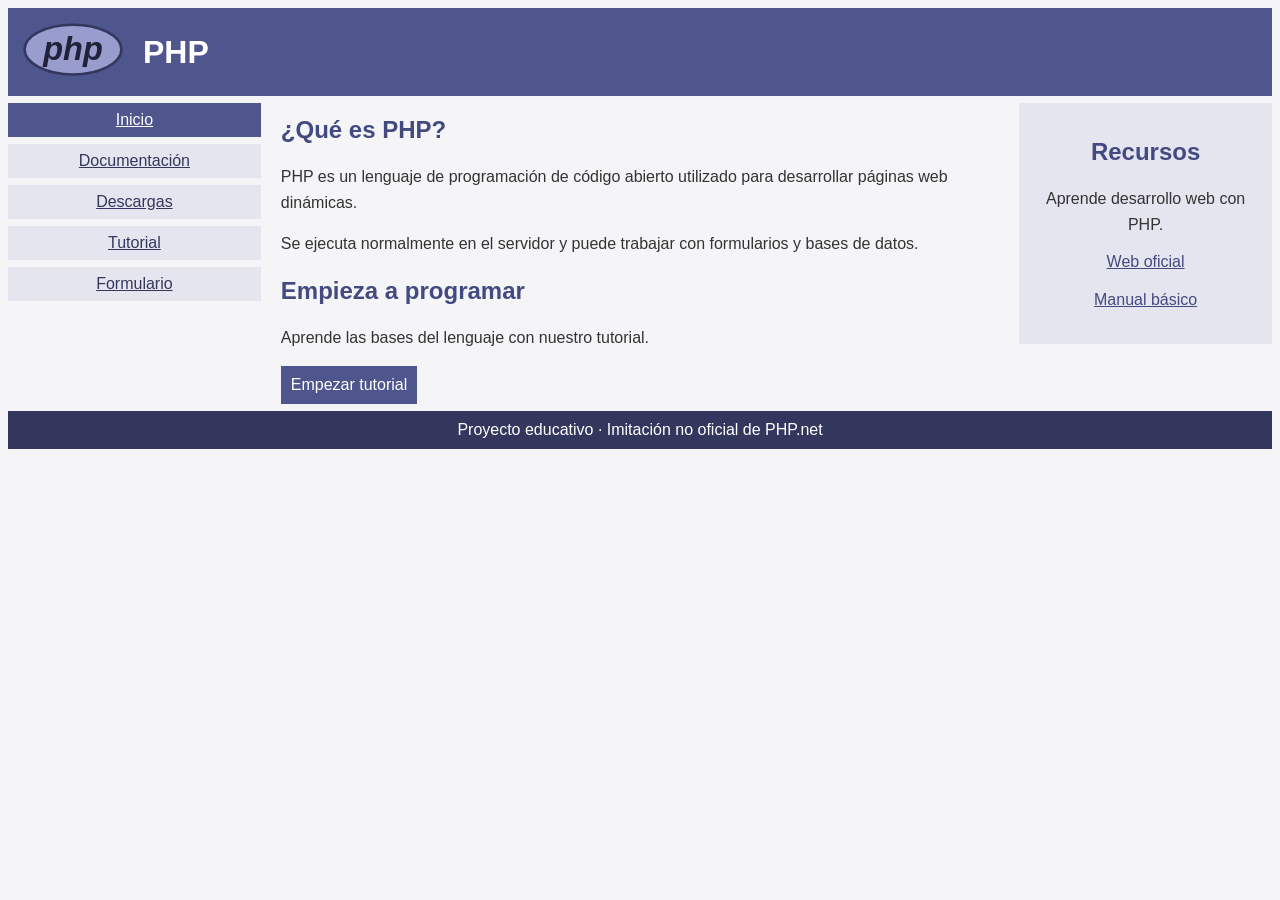
<file: index.html>
<!DOCTYPE html>
<html lang="es">
<head>
<meta charset="UTF-8">
<meta name="viewport" content="width=device-width, initial-scale=1.0">
<title>PHP - Inicio</title>
<link rel="stylesheet" href="css/estil.css">
<link rel="icon" type="image/svg+xml" href="images/favicon.svg">
<script src="script.js" defer></script>
</head>
<body>
<!-- Capçalera -->
<div class="cap"><a href="index.html"><img src="images/favicon.svg" alt="PHP"></a><h1>PHP</h1></div>
<div style="overflow:auto">
<!-- Menú -->
<div class="menu"><a href="index.html" aria-current="page">Inicio</a>
<a href="documentacion.html">Documentación</a>
<a href="descargas.html">Descargas</a>
<a href="tutorial.html">Tutorial</a>
<a href="formulario.html">Formulario</a></div>
<!-- Cos principal -->
<div class="main"><h2>¿Qué es PHP?</h2><p>PHP es un lenguaje de programación de código abierto utilizado para desarrollar páginas web dinámicas.</p><p>Se ejecuta normalmente en el servidor y puede trabajar con formularios y bases de datos.</p><h2>Empieza a programar</h2><p>Aprende las bases del lenguaje con nuestro tutorial.</p><a class="boton" href="tutorial.html">Empezar tutorial</a></div>
<!-- Columna dreta -->
<div class="right"><h2>Recursos</h2><p>Aprende desarrollo web con PHP.</p><a href="https://www.php.net/">Web oficial</a><p><a href="documentacion.html">Manual básico</a></p></div>
</div>
<!-- Peu de pàgina -->
<div class="peu">Proyecto educativo · Imitación no oficial de PHP.net</div>
</body>
</html>
</file>
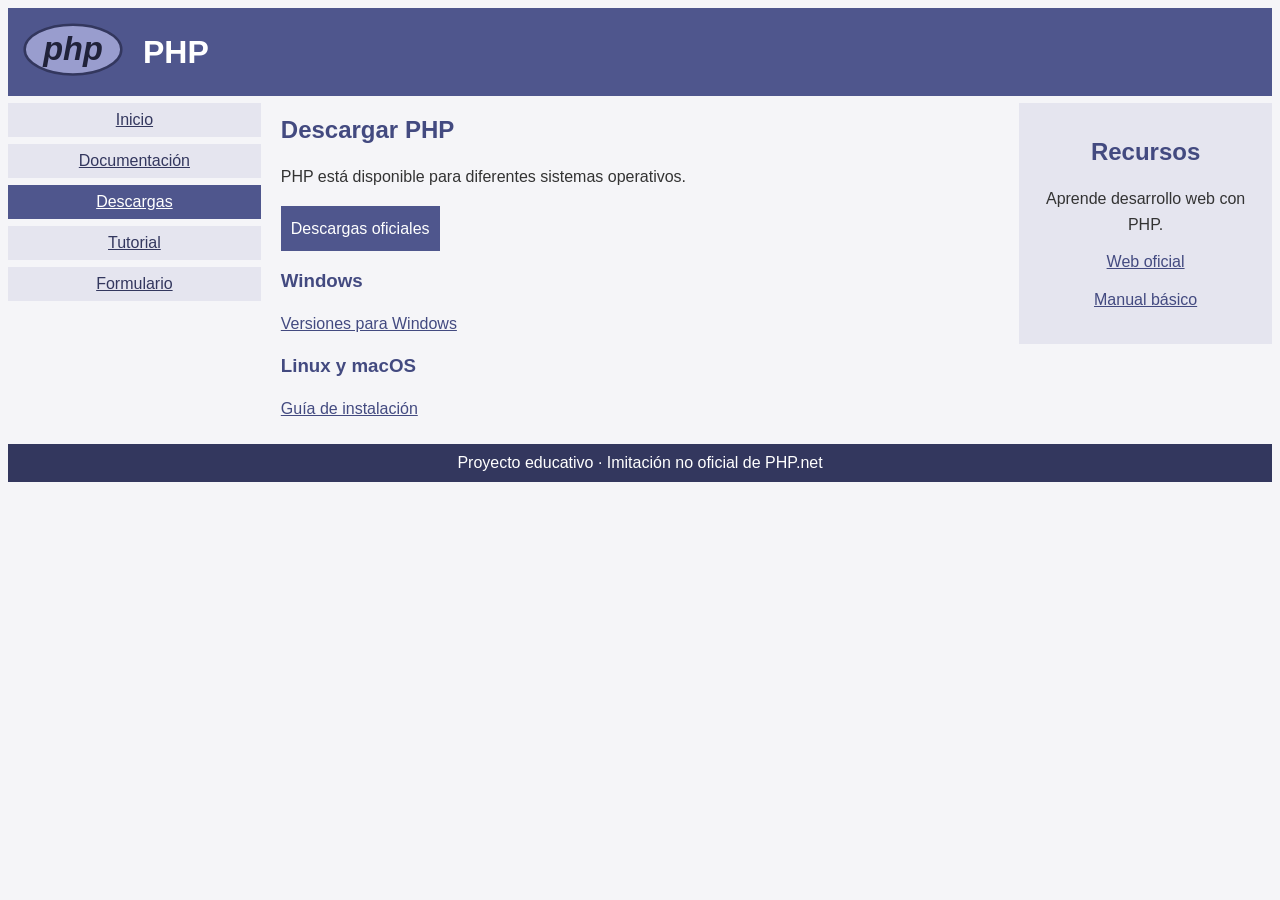
<file: descargas.html>
<!DOCTYPE html>
<html lang="es">
<head>
<meta charset="UTF-8">
<meta name="viewport" content="width=device-width, initial-scale=1.0">
<title>PHP - Descargas</title>
<link rel="stylesheet" href="css/estil.css">
<link rel="icon" type="image/svg+xml" href="images/favicon.svg">
<script src="script.js" defer></script>
</head>
<body>
<!-- Capçalera -->
<div class="cap"><a href="index.html"><img src="images/favicon.svg" alt="PHP"></a><h1>PHP</h1></div>
<div style="overflow:auto">
<!-- Menú -->
<div class="menu"><a href="index.html">Inicio</a>
<a href="documentacion.html">Documentación</a>
<a href="descargas.html" aria-current="page">Descargas</a>
<a href="tutorial.html">Tutorial</a>
<a href="formulario.html">Formulario</a></div>
<!-- Cos principal -->
<div class="main"><h2>Descargar PHP</h2><p>PHP está disponible para diferentes sistemas operativos.</p><p><a class="boton" href="https://www.php.net/downloads.php">Descargas oficiales</a></p><h3>Windows</h3><p><a href="https://windows.php.net/download/">Versiones para Windows</a></p><h3>Linux y macOS</h3><p><a href="https://www.php.net/manual/es/install.php">Guía de instalación</a></p></div>
<!-- Columna dreta -->
<div class="right"><h2>Recursos</h2><p>Aprende desarrollo web con PHP.</p><a href="https://www.php.net/">Web oficial</a><p><a href="documentacion.html">Manual básico</a></p></div>
</div>
<!-- Peu de pàgina -->
<div class="peu">Proyecto educativo · Imitación no oficial de PHP.net</div>
</body>
</html>
</file>
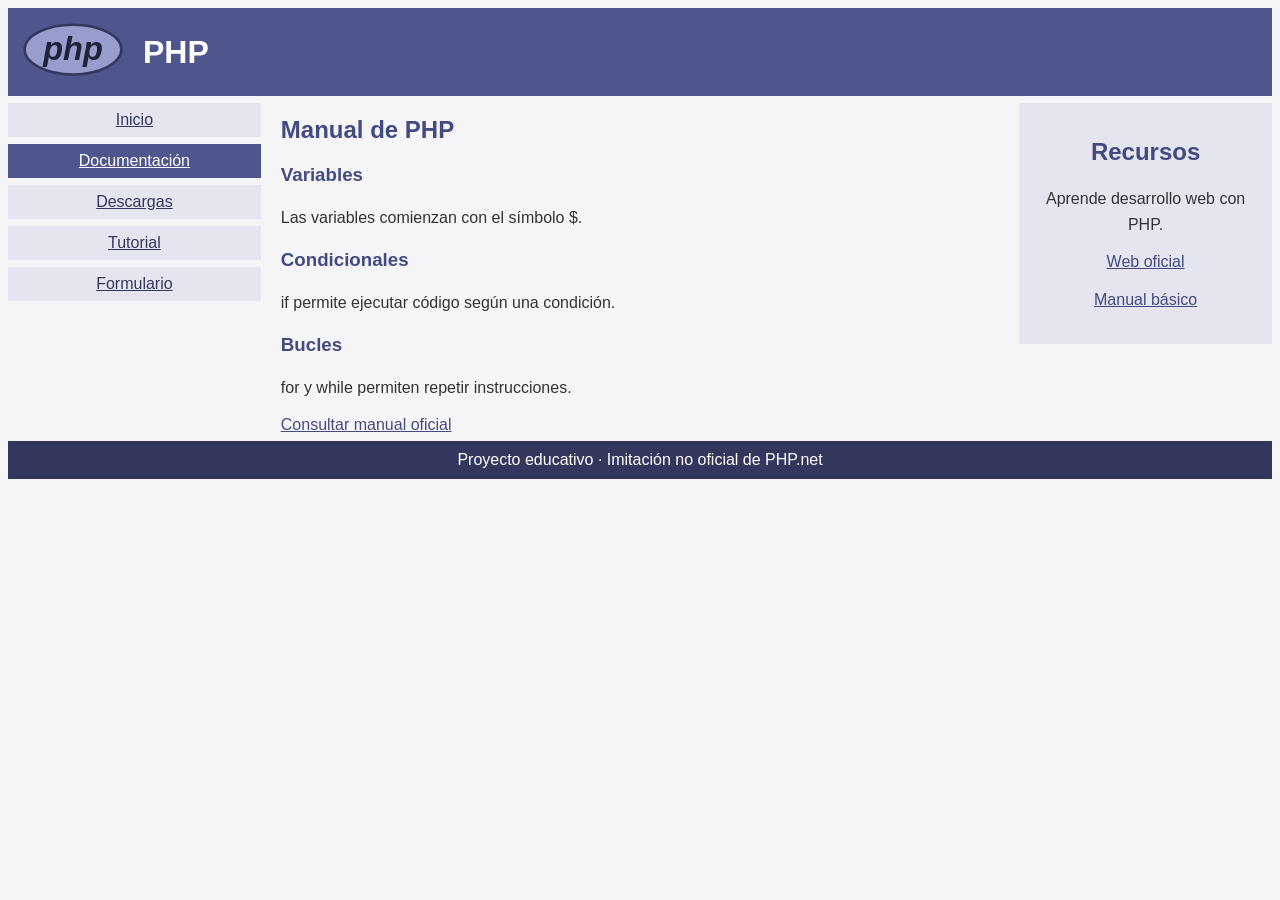
<file: documentacion.html>
<!DOCTYPE html>
<html lang="es">
<head>
<meta charset="UTF-8">
<meta name="viewport" content="width=device-width, initial-scale=1.0">
<title>PHP - Documentación</title>
<link rel="stylesheet" href="css/estil.css">
<link rel="icon" type="image/svg+xml" href="images/favicon.svg">
<script src="script.js" defer></script>
</head>
<body>
<!-- Capçalera -->
<div class="cap"><a href="index.html"><img src="images/favicon.svg" alt="PHP"></a><h1>PHP</h1></div>
<div style="overflow:auto">
<!-- Menú -->
<div class="menu"><a href="index.html">Inicio</a>
<a href="documentacion.html" aria-current="page">Documentación</a>
<a href="descargas.html">Descargas</a>
<a href="tutorial.html">Tutorial</a>
<a href="formulario.html">Formulario</a></div>
<!-- Cos principal -->
<div class="main"><h2>Manual de PHP</h2><h3>Variables</h3><p>Las variables comienzan con el símbolo $.</p><h3>Condicionales</h3><p>if permite ejecutar código según una condición.</p><h3>Bucles</h3><p>for y while permiten repetir instrucciones.</p><a href="https://www.php.net/manual/es/">Consultar manual oficial</a></div>
<!-- Columna dreta -->
<div class="right"><h2>Recursos</h2><p>Aprende desarrollo web con PHP.</p><a href="https://www.php.net/">Web oficial</a><p><a href="documentacion.html">Manual básico</a></p></div>
</div>
<!-- Peu de pàgina -->
<div class="peu">Proyecto educativo · Imitación no oficial de PHP.net</div>
</body>
</html>
</file>
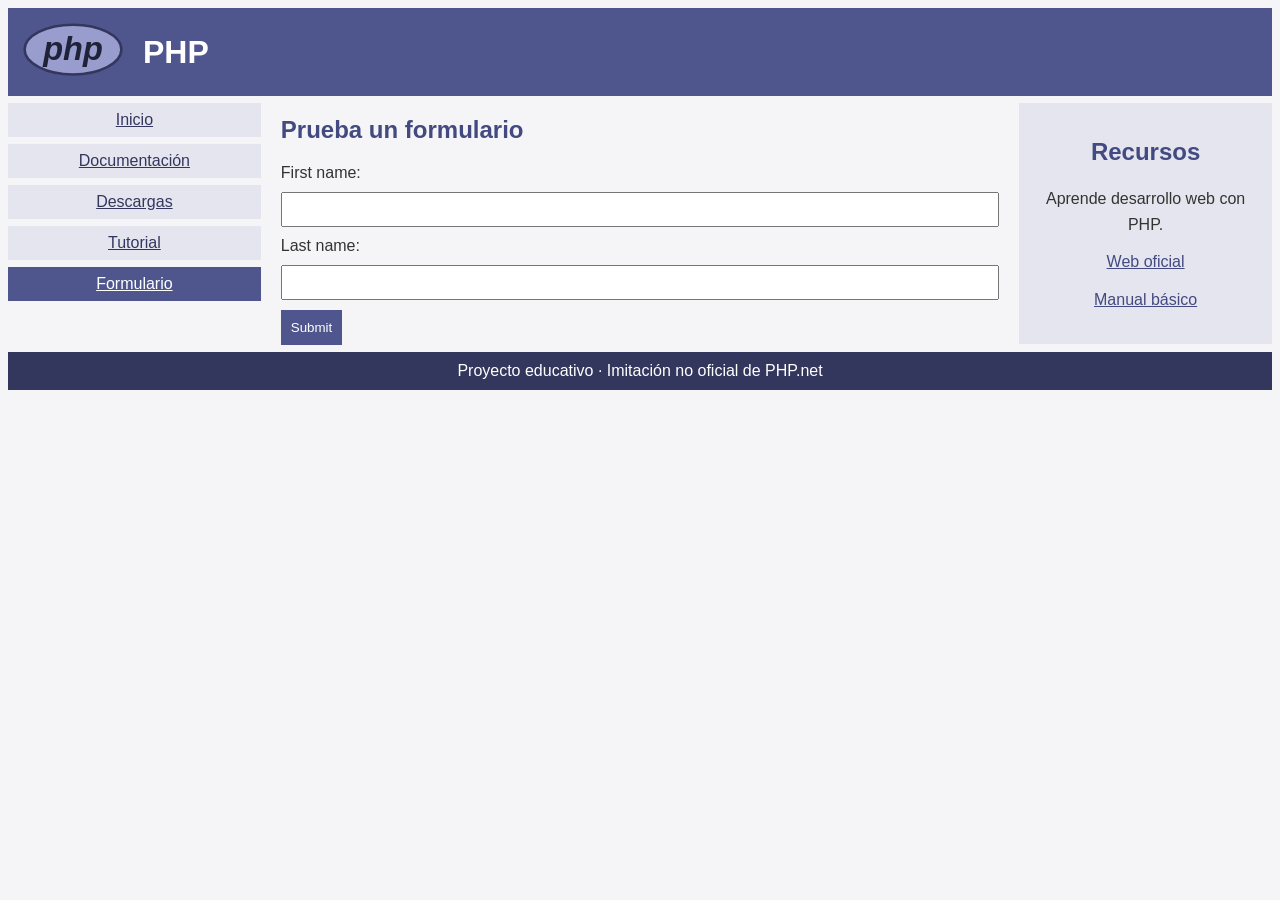
<file: formulario.html>
<!DOCTYPE html>
<html lang="es">
<head>
<meta charset="UTF-8">
<meta name="viewport" content="width=device-width, initial-scale=1.0">
<title>PHP - Formulario</title>
<link rel="stylesheet" href="css/estil.css">
<link rel="icon" type="image/svg+xml" href="images/favicon.svg">
<script src="script.js" defer></script>
</head>
<body>
<!-- Capçalera -->
<div class="cap"><a href="index.html"><img src="images/favicon.svg" alt="PHP"></a><h1>PHP</h1></div>
<div style="overflow:auto">
<!-- Menú -->
<div class="menu"><a href="index.html">Inicio</a>
<a href="documentacion.html">Documentación</a>
<a href="descargas.html">Descargas</a>
<a href="tutorial.html">Tutorial</a>
<a href="formulario.html" aria-current="page">Formulario</a></div>
<!-- Cos principal -->
<div class="main"><h2>Prueba un formulario</h2><form id="formulario"><label for="fname">First name:</label><input id="fname" name="fname" required><label for="lname">Last name:</label><input id="lname" name="lname" required><button type="submit">Submit</button></form><section id="resultado" hidden aria-live="polite"><h2>Submitted Form Data</h2><p>Your input was received as:</p><p>First name: <span id="nombre"></span></p><p>Last name: <span id="apellido"></span></p></section></div>
<!-- Columna dreta -->
<div class="right"><h2>Recursos</h2><p>Aprende desarrollo web con PHP.</p><a href="https://www.php.net/">Web oficial</a><p><a href="documentacion.html">Manual básico</a></p></div>
</div>
<!-- Peu de pàgina -->
<div class="peu">Proyecto educativo · Imitación no oficial de PHP.net</div>
</body>
</html>
</file>
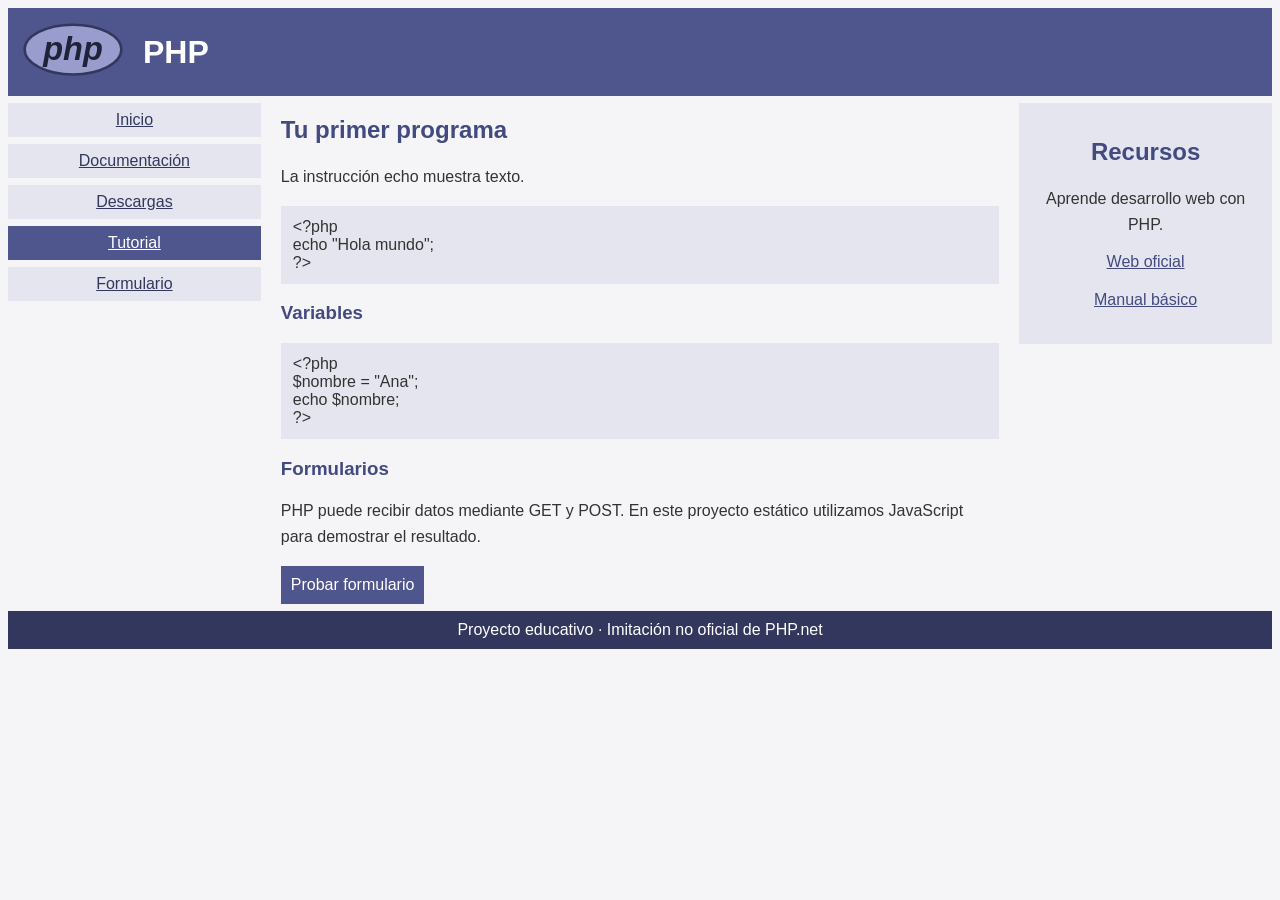
<file: tutorial.html>
<!DOCTYPE html>
<html lang="es">
<head>
<meta charset="UTF-8">
<meta name="viewport" content="width=device-width, initial-scale=1.0">
<title>PHP - Tutorial</title>
<link rel="stylesheet" href="css/estil.css">
<link rel="icon" type="image/svg+xml" href="images/favicon.svg">
<script src="script.js" defer></script>
</head>
<body>
<!-- Capçalera -->
<div class="cap"><a href="index.html"><img src="images/favicon.svg" alt="PHP"></a><h1>PHP</h1></div>
<div style="overflow:auto">
<!-- Menú -->
<div class="menu"><a href="index.html">Inicio</a>
<a href="documentacion.html">Documentación</a>
<a href="descargas.html">Descargas</a>
<a href="tutorial.html" aria-current="page">Tutorial</a>
<a href="formulario.html">Formulario</a></div>
<!-- Cos principal -->
<div class="main"><h2>Tu primer programa</h2><p>La instrucción echo muestra texto.</p><pre>&lt;?php
echo &quot;Hola mundo&quot;;
?&gt;</pre><h3>Variables</h3><pre>&lt;?php
$nombre = &quot;Ana&quot;;
echo $nombre;
?&gt;</pre><h3>Formularios</h3><p>PHP puede recibir datos mediante GET y POST. En este proyecto estático utilizamos JavaScript para demostrar el resultado.</p><a class="boton" href="formulario.html">Probar formulario</a></div>
<!-- Columna dreta -->
<div class="right"><h2>Recursos</h2><p>Aprende desarrollo web con PHP.</p><a href="https://www.php.net/">Web oficial</a><p><a href="documentacion.html">Manual básico</a></p></div>
</div>
<!-- Peu de pàgina -->
<div class="peu">Proyecto educativo · Imitación no oficial de PHP.net</div>
</body>
</html>
</file>
<file: css/estil.css>
/* Estil general de la plantilla */
* {
  box-sizing: border-box;
  font-family: Verdana, sans-serif;
  color: #333;
}
body { background-color: #f5f5f8; }
/* Capçalera */
.cap {
  background-color: #4f568d;
  padding: 15px;
  text-align: center;
}
.cap h1 { color: white; margin: 8px; }
/* Logotip a l'esquerra i títol al costat */
.cap { display: flex; align-items: center; justify-content: flex-start; gap: 12px; text-align: left; }
.cap img { width: 100px; }
/* Menú lateral */
.menu {
  float: left;
  width: 20%;
  text-align: center;
}
.menu a {
  background-color: #e5e5ef;
  padding: 8px;
  margin-top: 7px;
  display: block;
  width: 100%;
  color: #33375e;
}
.menu a:hover, .menu a[aria-current] { background-color: #4f568d; color: white; }
/* Cos principal */
.main {
  float: left;
  width: 60%;
  padding: 0 20px;
}
/* Columna dreta */
.right {
  background-color: #e5e5ef;
  float: left;
  width: 20%;
  padding: 15px;
  margin-top: 7px;
  text-align: center;
  overflow-wrap: anywhere;
}
/* Peu de pàgina */
.peu {
  color: white;
  background-color: #33375e;
  text-align: center;
  padding: 10px;
  margin-top: 7px;
}
/* Colors i elements propis de PHP */
h2, h3, a { color: #434a80; }
p { line-height: 1.6; }
pre { background-color: #e5e5ef; padding: 12px; overflow: auto; }
.boton, button { display: inline-block; background-color: #4f568d; color: white; padding: 10px; border: 0; text-decoration: none; cursor: pointer; }
label, input { display: block; margin-bottom: 10px; }
input { width: 100%; padding: 8px; }
/* Adaptació a mòbils */
@media only screen and (max-width: 620px) {
  .menu, .main, .right {
    width: 100%;
  }
}
</file>
